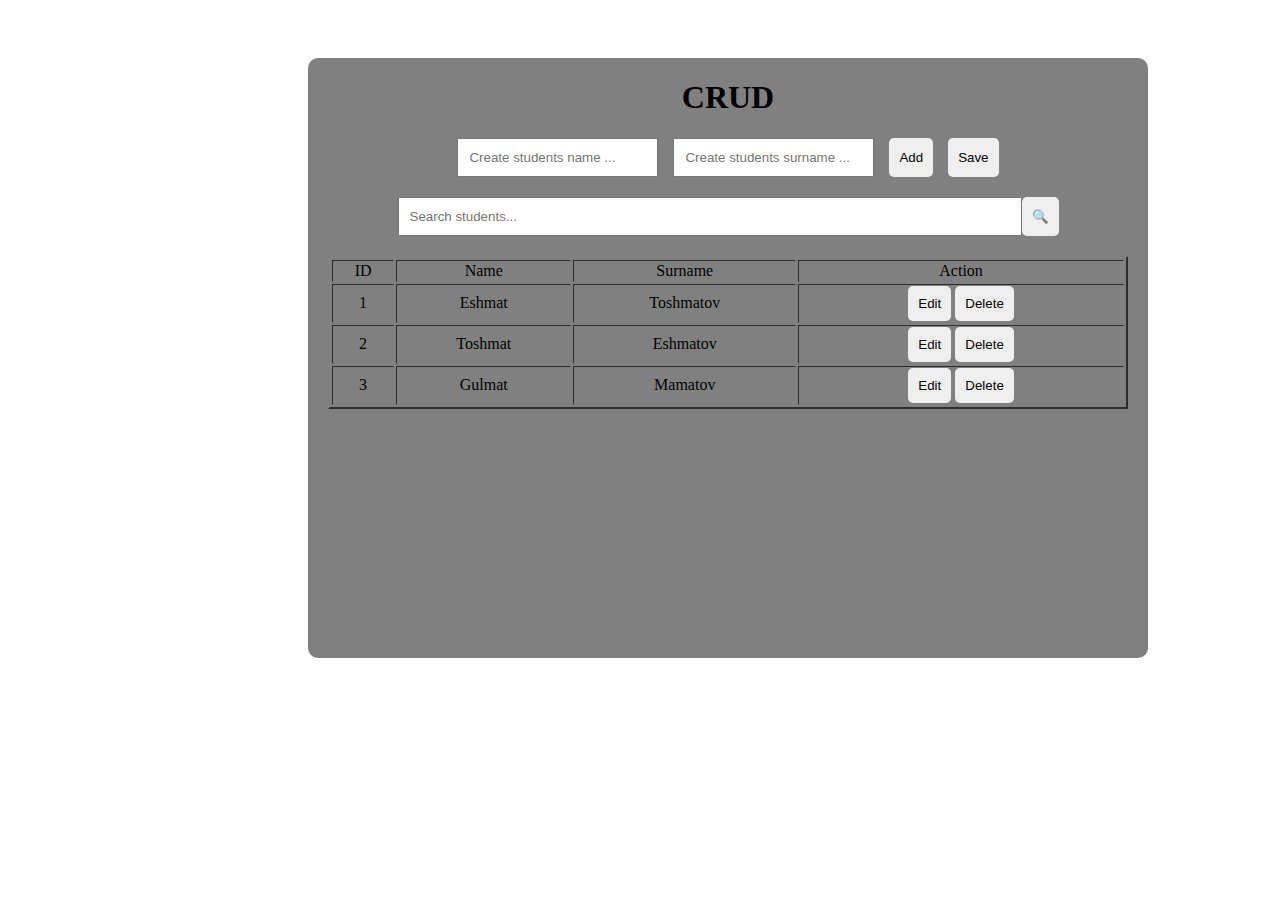
<file: CRUD/index.html>
<!DOCTYPE html>
<html lang="en">
  <head>
    <meta charset="UTF-8" />
    <meta http-equiv="X-UA-Compatible" content="IE=edge" />
    <meta name="viewport" content="width=device-width, initial-scale=1.0" />
    <link rel="stylesheet" href="./style.css" />
    <title>Document</title>
  </head>
  <body>
    <div class="wrapper">
      <div class="container">
        <h1>CRUD</h1>
        <div class="add_input__container">
          <input
            id="inputName"
            type="text"
            placeholder="Create students name ..."
          />
          <input
            id="inputSurname"
            type="text"
            placeholder="Create students surname ..."
          />
          <button onclick="getAddUser()">Add</button>
          <button id="saveButton">Save</button>
        </div>
        <p id="warning"></p>
        <div class="searchDiv">
          <input
            id="searchInput"
            type="text"
            placeholder="Search students..."
          />
          <button id="searchButton" onclick="getSearch()">🔍</button>
        </div>
        <table border="2">
          <thead>
            <tr>
              <td>ID</td>
              <td>Name</td>
              <td>Surname</td>
              <td>Action</td>
            </tr>
          </thead>
          <tbody id="tableBody"></tbody>
          <p id="warning2"></p>
        </table>
      </div>
    </div>
    <script src="./script.js"></script>
  </body>
</html>
</file>
<file: CRUD/style.css>
.wrapper {
  width: 1440px;
  display: flex;
  align-items: center;
  justify-content: center;
  padding: 50px 0;
}

.container {
  width: 800px;
  height: 600px;
  background-color: gray;
  border-radius: 10px;
  padding: 0 20px;
}

.container h1 {
  text-align: center;
}

.add_input__container input {
  padding: 10px;
}

.add_input__container {
  display: flex;
  justify-content: center;
  gap: 15px;
  margin: 20px 0;
}

button {
  padding: 10px;
  border-radius: 5px;
  border: none;
  cursor: pointer;
}

table {
  width: 100%;
}

table td {
  text-align: center;
}

#warning {
  color: red;
  text-align: center;
}

.searchDiv {
  width: 100%;
  display: flex;
  justify-content: center;
  margin-bottom: 20px;
}

.searchDiv input {
  width: 75%;
  padding: 10px;
}
</file>
